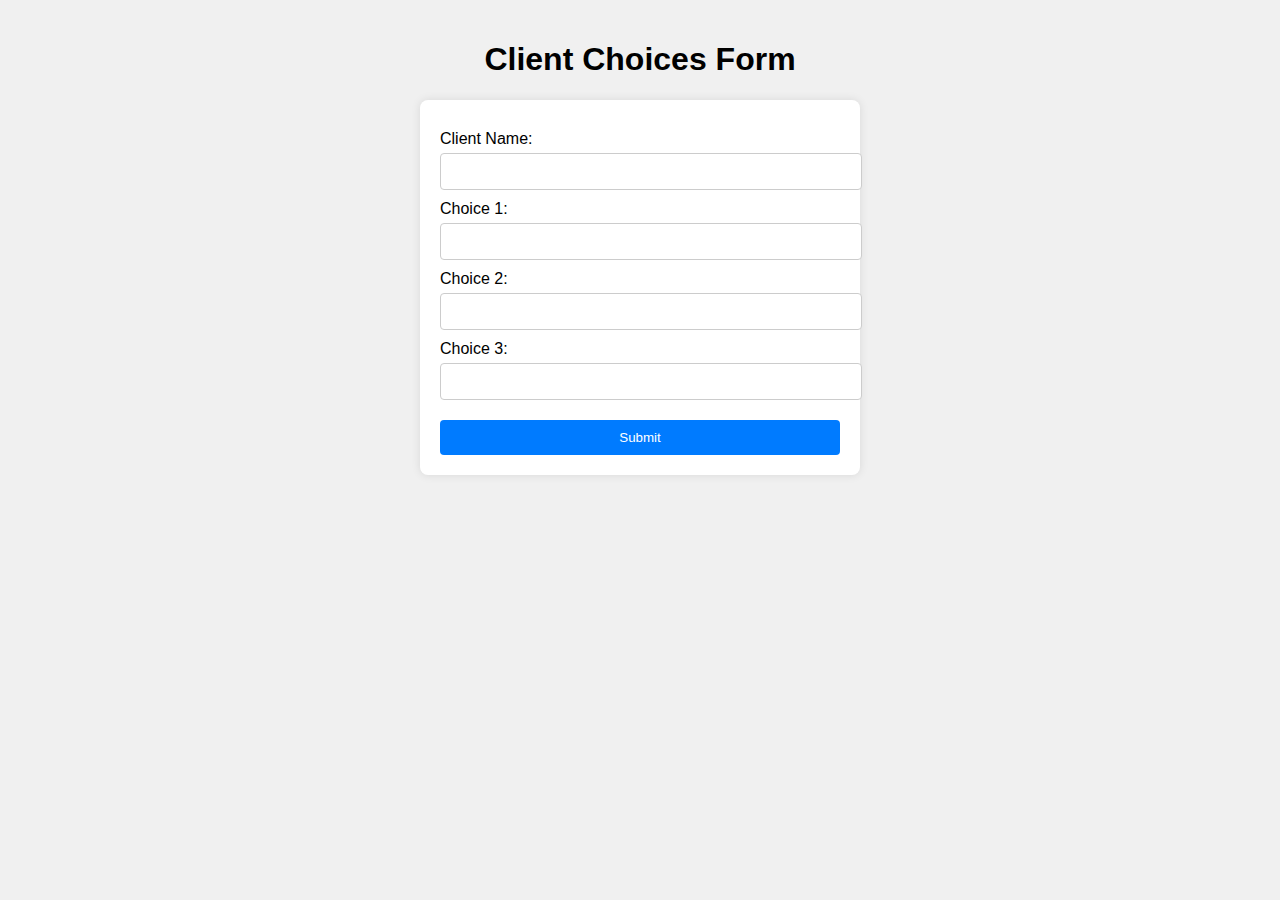
<file: client_choices/index.html>
<!DOCTYPE html>
<html lang="en">
<head>
    <meta charset="UTF-8">
    <title>Client Choices Form</title>
    <link rel="stylesheet" href="styles.css">
    <script src="scripts.js" defer></script>
</head>
<body>
    <h1>Client Choices Form</h1>
    <form id="choicesForm" action="process_form.php" method="POST">
        <label for="client_name">Client Name:</label>
        <input type="text" id="client_name" name="client_name" required>
        <br>
        <label for="choice_1">Choice 1:</label>
        <input type="text" id="choice_1" name="choice_1" required>
        <br>
        <label for="choice_2">Choice 2:</label>
        <input type="text" id="choice_2" name="choice_2" required>
        <br>
        <label for="choice_3">Choice 3:</label>
        <input type="text" id="choice_3" name="choice_3" required>
        <br>
        <button type="submit">Submit</button>
    </form>
    <p id="status"></p>
</body>
</html>
</file>
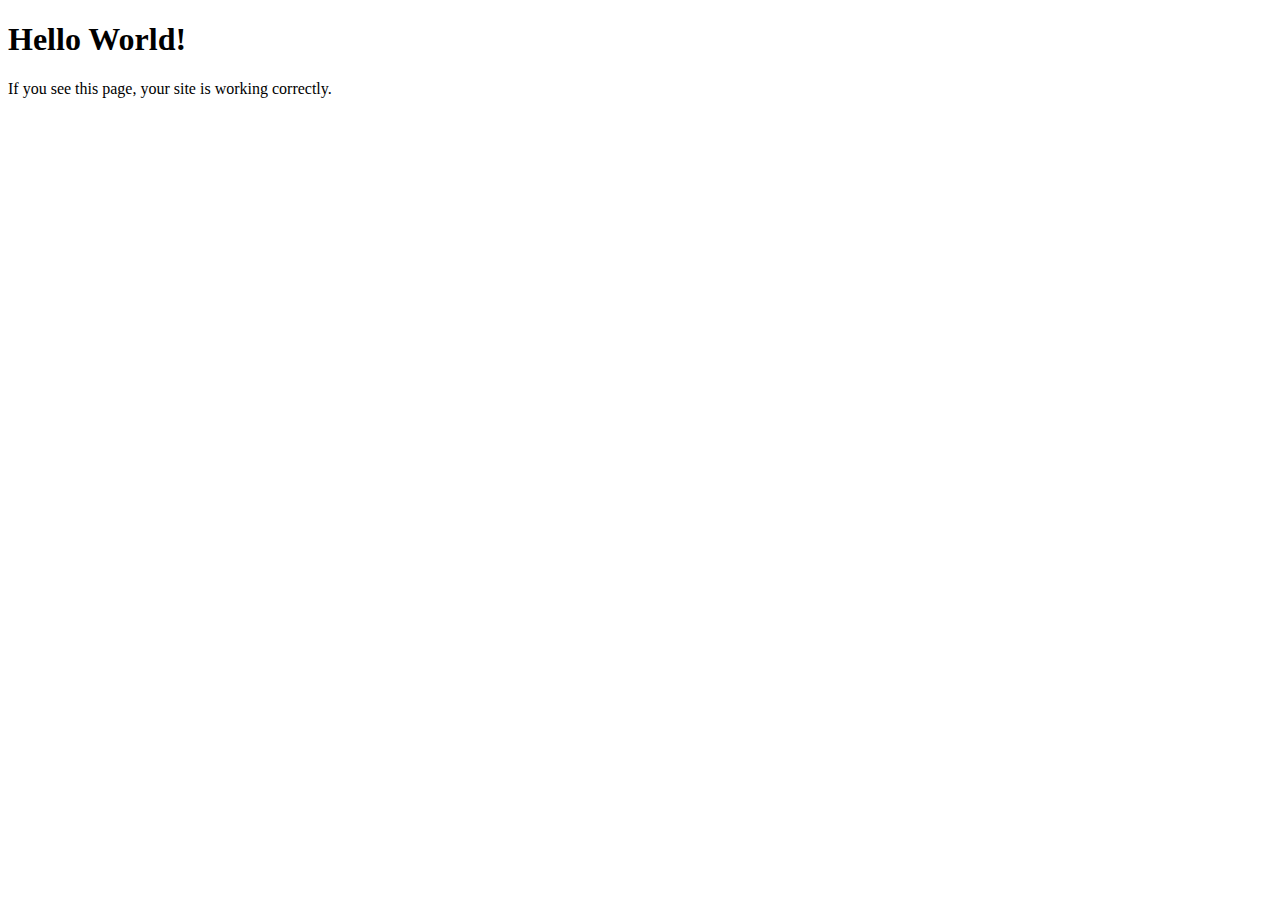
<file: Projet/index.html>
<!DOCTYPE html>
<html lang="en">
<head>
    <meta charset="UTF-8">
    <meta name="viewport" content="width=device-width, initial-scale=1.0">
    <title>Welcome to My Site</title>
</head>
<body>
    <h1>Hello World!</h1>
    <p>If you see this page, your site is working correctly.</p>
</body>
</html>
</file>
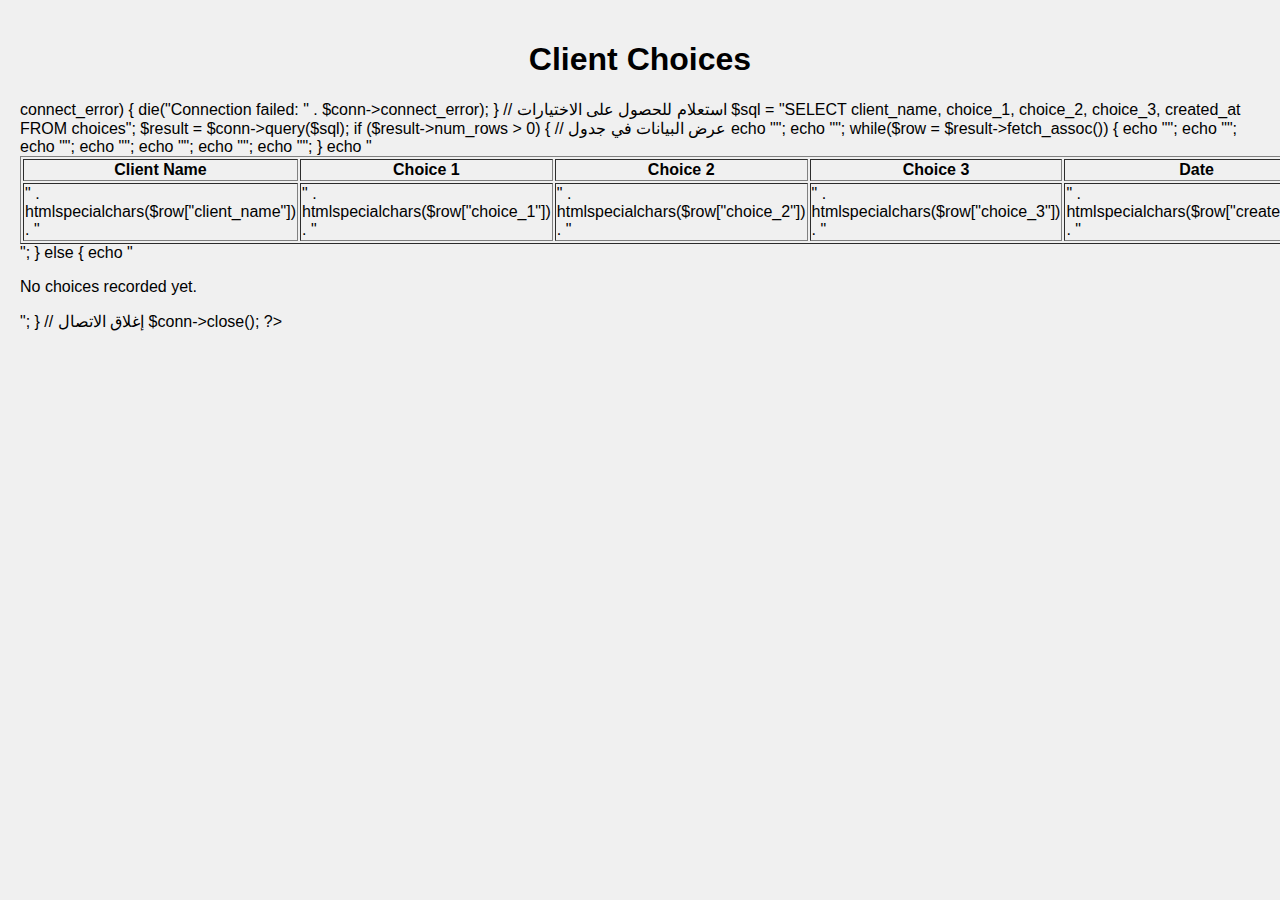
<file: client_choices/view_choices.html>
<!DOCTYPE html>
<html lang="en">
<head>
    <meta charset="UTF-8">
    <title>View Client Choices</title>
    <link rel="stylesheet" href="styles.css">
</head>
<body>
    <h1>Client Choices</h1>
    <div id="data-table">
        <?php
        // معلومات الاتصال بقاعدة البيانات
        $servername = "localhost";
        $username = "root";
        $password = "";
        $dbname = "mosaicclient";

        // إنشاء اتصال بقاعدة البيانات
        $conn = new mysqli($servername, $username, $password, $dbname);

        // التحقق من الاتصال
        if ($conn->connect_error) {
            die("Connection failed: " . $conn->connect_error);
        }

        // استعلام للحصول على الاختيارات
        $sql = "SELECT client_name, choice_1, choice_2, choice_3, created_at FROM choices";
        $result = $conn->query($sql);

        if ($result->num_rows > 0) {
            // عرض البيانات في جدول
            echo "<table border='1'>";
            echo "<tr><th>Client Name</th><th>Choice 1</th><th>Choice 2</th><th>Choice 3</th><th>Date</th></tr>";
            while($row = $result->fetch_assoc()) {
                echo "<tr>";
                echo "<td>" . htmlspecialchars($row["client_name"]) . "</td>";
                echo "<td>" . htmlspecialchars($row["choice_1"]) . "</td>";
                echo "<td>" . htmlspecialchars($row["choice_2"]) . "</td>";
                echo "<td>" . htmlspecialchars($row["choice_3"]) . "</td>";
                echo "<td>" . htmlspecialchars($row["created_at"]) . "</td>";
                echo "</tr>";
            }
            echo "</table>";
        } else {
            echo "<p>No choices recorded yet.</p>";
        }

        // إغلاق الاتصال
        $conn->close();
        ?>
    </div>
</body>
</html>
</file>
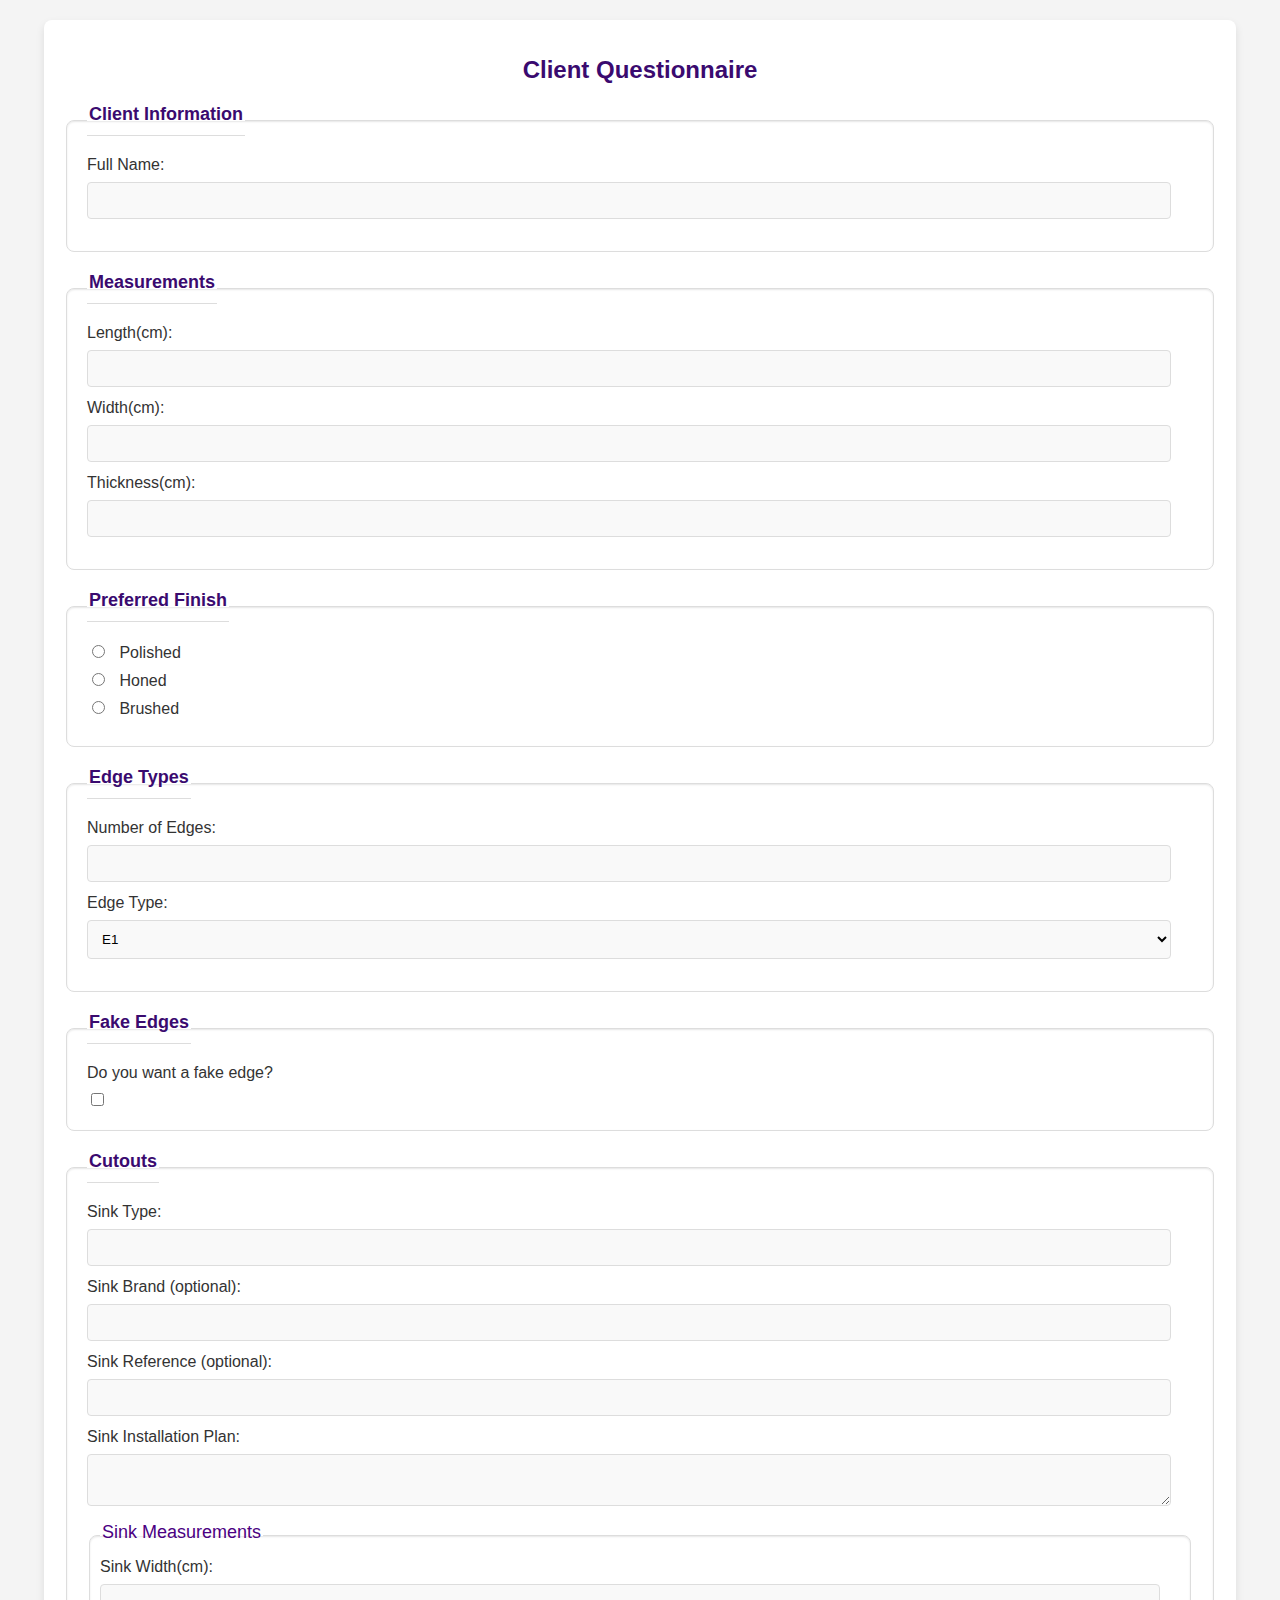
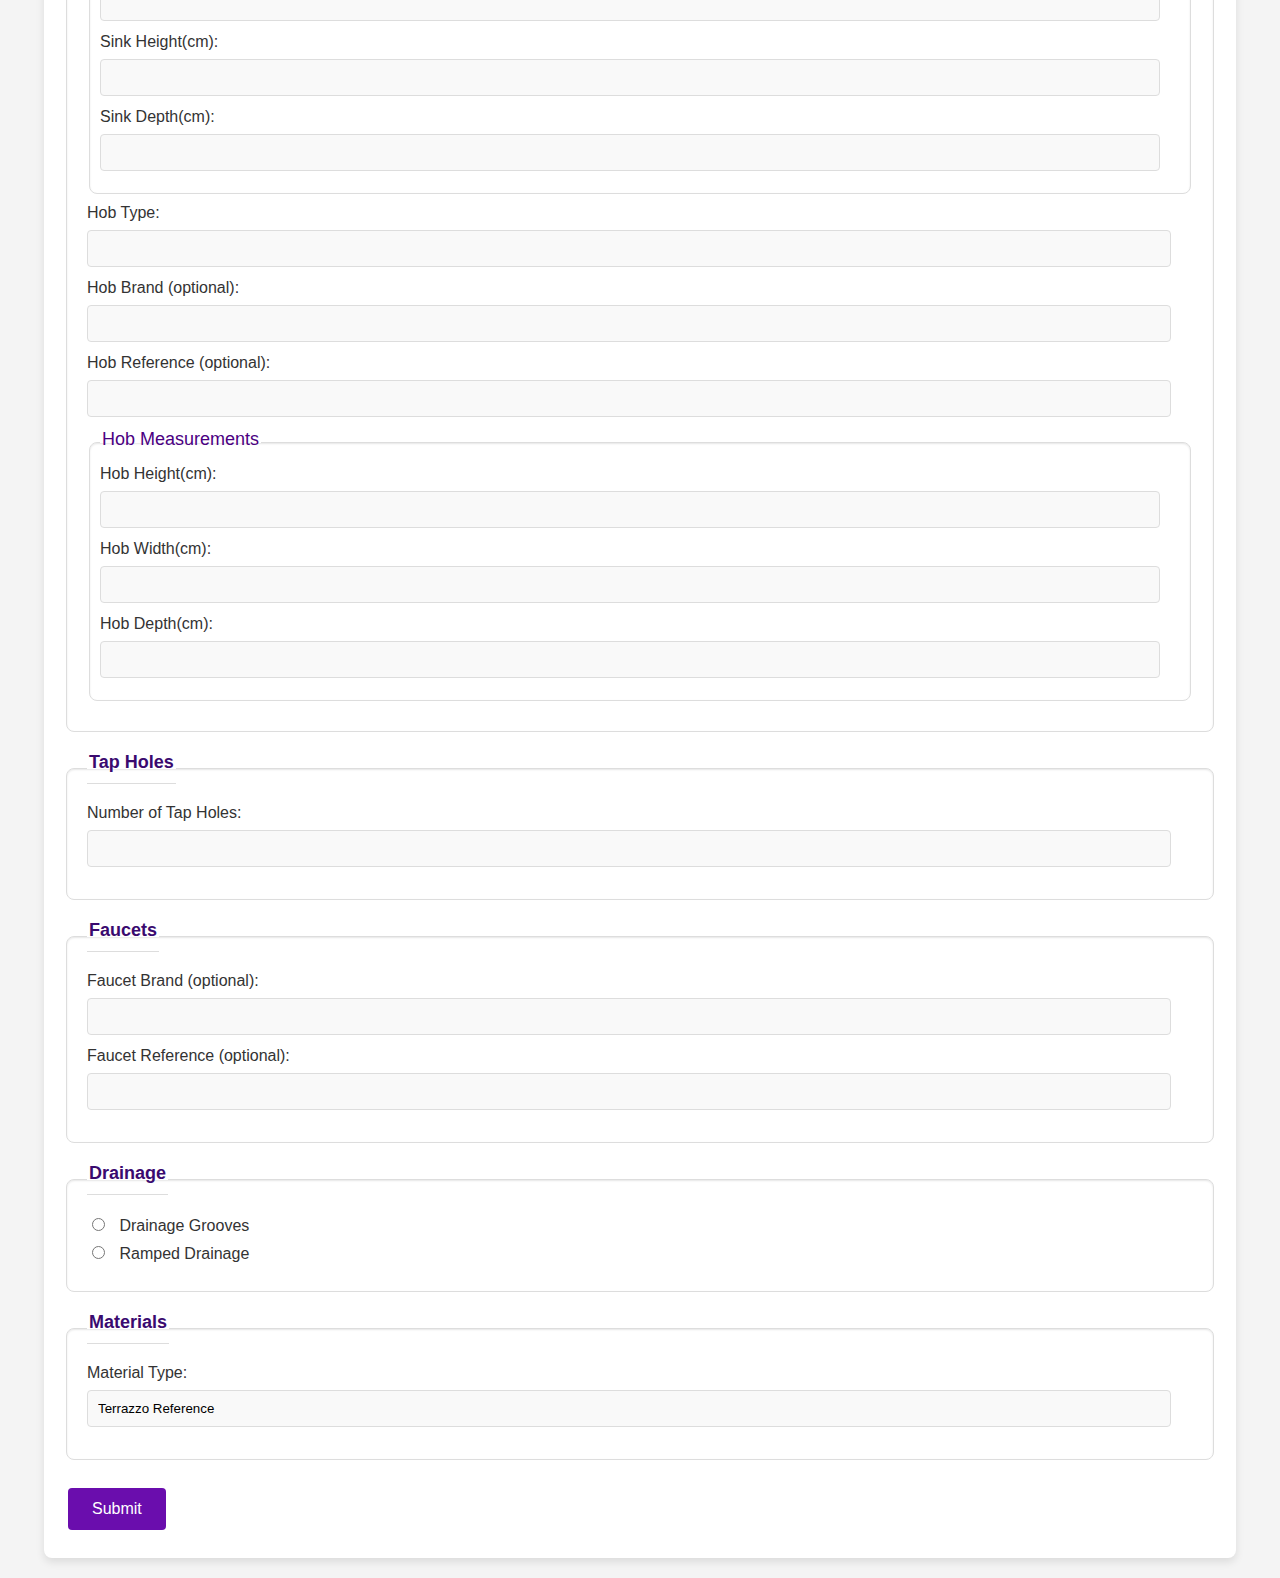
<file: mosaic/Client Questionnaire.html>
<!DOCTYPE html>
<!-- saved from url=(0033)https://mosaic-factory.wuaze.com/ -->
<html lang="en"><head><meta http-equiv="Content-Type" content="text/html; charset=UTF-8">
    
    <meta name="viewport" content="width=device-width, initial-scale=1.0">
    <title>Client Questionnaire</title>
    <link rel="stylesheet" href="./Client Questionnaire_files/styles.css">
</head>
<body>
    <div class="container">
        <h1>Client Questionnaire</h1>
        <form id="clientForm" action="https://mosaic-factory.wuaze.com/index.php" method="POST">
            <!-- Client Information -->
            <fieldset class="fieldset">
                <legend class="legend">Client Information</legend>
                <label for="full_name">Full Name:</label>
                <input type="text" id="full_name" name="full_name" required="">
            </fieldset>

            <!-- Measurements -->
            <fieldset class="fieldset">
                <legend class="legend">Measurements</legend>
                <label for="length">Length(cm):</label>
                <input type="number" id="length" name="length" step="0.01" required="">
                <label for="width">Width(cm):</label>
                <input type="number" id="width" name="width" step="0.01" required="">
                <label for="thickness">Thickness(cm):</label>
                <input type="number" id="thickness" name="thickness" step="0.01" required="">
            </fieldset>

            <!-- Preferred Finish -->
            <fieldset class="fieldset">
                <legend class="legend">Preferred Finish</legend>
                <label><input type="radio" name="finish" value="polished" required=""> Polished</label>
                <label><input type="radio" name="finish" value="honed"> Honed</label>
                <label><input type="radio" name="finish" value="brushed"> Brushed</label>
            </fieldset>

            <!-- Edge Types -->
            <fieldset class="fieldset">
                <legend class="legend">Edge Types</legend>
                <label for="edge_count">Number of Edges:</label>
                <input type="number" id="edge_count" name="edge_count">
                <label for="edge_type">Edge Type:</label>
                <select id="edge_type" name="edge_type">
                    <option value="E1">E1</option>
                    <option value="E5">E5</option>
                    <option value="E7">E7</option>
                    <option value="B5">B5</option>
                    <option value="B10">B10</option>
                    <option value="Other">Other</option>
                </select>
            </fieldset>

            <!-- Fake Edges -->
            <fieldset class="fieldset">
                <legend class="legend">Fake Edges</legend>
                <label for="has_fake_edge">Do you want a fake edge?</label>
                <input type="checkbox" id="has_fake_edge" name="has_fake_edge">
                <div id="fake_edge_details" style="display: none;">
                    <label for="fake_edge_position">Position:</label>
                    <select id="fake_edge_position" name="fake_edge_position">
                        <option value="Bottom">Bottom</option>
                        <option value="Top">Top</option>
                    </select>
                    <label for="fake_edge_width">Width(cm):</label>
                    <input type="number" id="fake_edge_width" name="fake_edge_width" step="0.01">
                    <label for="fake_edge_height">Height(cm):</label>
                    <input type="number" id="fake_edge_height" name="fake_edge_height" step="0.01">
                    <label for="fake_edge_thickness">Thickness(cm):</label>
                    <input type="number" id="fake_edge_thickness" name="fake_edge_thickness" step="0.01">
                    <label for="fake_edge_type">Fake Edge Type:</label>
                    <select id="fake_edge_type" name="fake_edge_type">
                        <option value="E1">E1</option>
                        <option value="E5">E5</option>
                        <option value="E7">E7</option>
                        <option value="B5">B5</option>
                        <option value="Other">Other</option>
                    </select>
                </div>
            </fieldset>

            <!-- Cutouts -->
            <fieldset class="fieldset">
                <legend class="legend">Cutouts</legend>
                <label for="sink_type">Sink Type:</label>
                <input type="text" id="sink_type" name="sink_type">
                <label for="sink_brand">Sink Brand (optional):</label>
                <input type="text" id="sink_brand" name="sink_brand">
                <label for="sink_reference">Sink Reference (optional):</label>
                <input type="text" id="sink_reference" name="sink_reference">
                <label for="sink_installation_plan">Sink Installation Plan:</label>
                <textarea id="sink_installation_plan" name="sink_installation_plan"></textarea>
                <fieldset class="small-fieldset">
                    <legend>Sink Measurements</legend>
                    <label for="sink_width">Sink Width(cm):</label>
                    <input type="number" id="sink_width" name="sink_width" step="0.01">
                    <label for="sink_height">Sink Height(cm):</label>
                    <input type="number" id="sink_height" name="sink_height" step="0.01">
                    <label for="sink_depth">Sink Depth(cm):</label>
                    <input type="number" id="sink_depth" name="sink_depth" step="0.01">
                </fieldset>
                <label for="hob_type">Hob Type:</label>
                <input type="text" id="hob_type" name="hob_type">
                <label for="hob_brand">Hob Brand (optional):</label>
                <input type="text" id="hob_brand" name="hob_brand">
                <label for="hob_reference">Hob Reference (optional):</label>
                <input type="text" id="hob_reference" name="hob_reference">
                <fieldset class="small-fieldset">
                    <legend>Hob Measurements</legend>
                    <label for="hob_height">Hob Height(cm):</label>
                    <input type="number" id="hob_height" name="hob_height" step="0.01">
                    <label for="hob_width">Hob Width(cm):</label>
                    <input type="number" id="hob_width" name="hob_width" step="0.01">
                    <label for="hob_depth">Hob Depth(cm):</label>
                    <input type="number" id="hob_depth" name="hob_depth" step="0.01">
                </fieldset>
            </fieldset>

            <!-- Tap Holes -->
            <fieldset class="fieldset">
                <legend class="legend">Tap Holes</legend>
                <label for="number_of_holes">Number of Tap Holes:</label>
                <input type="number" id="number_of_holes" name="number_of_holes">
            </fieldset>

            <!-- Faucets -->
            <fieldset class="fieldset">
                <legend class="legend">Faucets</legend>
                <label for="faucet_brand">Faucet Brand (optional):</label>
                <input type="text" id="faucet_brand" name="faucet_brand">
                <label for="faucet_reference">Faucet Reference (optional):</label>
                <input type="text" id="faucet_reference" name="faucet_reference">
            </fieldset>

            <!-- Drainage -->
            <fieldset class="fieldset">
                <legend class="legend">Drainage</legend>
                <label><input type="radio" name="drainage" value="grooves" required=""> Drainage Grooves</label>
                <label><input type="radio" name="drainage" value="Ramped"> Ramped Drainage</label>
            </fieldset>

            <!-- Materials -->
            <fieldset class="fieldset">
                <legend class="legend">Materials</legend>
                <label for="material_type">Material Type:</label>
                <input type="text" id="material_type" name="material_type" value="Terrazzo Reference" readonly="">
            </fieldset>

            <button type="submit">Submit</button>
        </form>
    </div>

    <script>
        document.getElementById('has_fake_edge').addEventListener('change', function() {
            var fakeEdgeDetails = document.getElementById('fake_edge_details');
            fakeEdgeDetails.style.display = this.checked ? 'block' : 'none';
        });
    </script>




</body></html>
</file>
<file: client_choices/styles.css>
body {
    font-family: Arial, sans-serif;
    background-color: #f0f0f0;
    margin: 0;
    padding: 20px;
}

h1 {
    text-align: center;
}

form {
    max-width: 400px;
    margin: 0 auto;
    padding: 20px;
    background-color: #fff;
    border-radius: 8px;
    box-shadow: 0 0 10px rgba(0, 0, 0, 0.1);
}

label {
    display: block;
    margin-top: 10px;
}

input {
    width: 100%;
    padding: 10px;
    margin-top: 5px;
    border: 1px solid #ccc;
    border-radius: 4px;
}

button {
    width: 100%;
    padding: 10px;
    margin-top: 20px;
    background-color: #007BFF;
    color: #fff;
    border: none;
    border-radius: 4px;
    cursor: pointer;
}

button:hover {
    background-color: #0056b3;
}

#status {
    text-align: center;
    margin-top: 20px;
}
</file>
<file: mosaic/Client Questionnaire_files/styles.css>
body {
    font-family: 'Arial', sans-serif;
    margin: 0;
    padding: 0;
    background-color: #f4f4f4;
}

.container {
    width: 90%;
    max-width: 1200px;
    margin: 20px auto;
    padding: 20px;
    background-color: #ffffff;
    box-shadow: 0 4px 8px rgba(0, 0, 0, 0.1);
    border-radius: 8px;
}

h1 {
    text-align: center;
    color: #3a0a6f; /* Deep Purple */
    margin-bottom: 20px;
    font-size: 24px;
}

fieldset {
    border: 1px solid #ddd;
    border-radius: 8px;
    margin-bottom: 20px;
    padding: 20px;
    background-color: #ffffff;
    box-shadow: inset 0 1px 2px rgba(0, 0, 0, 0.1);
}

legend {
    font-weight: bold;
    color: #3a0a6f; /* Deep Purple */
    font-size: 18px;
    border-bottom: 1px solid #ddd;
    padding-bottom: 10px;
}

label {
    display: block;
    margin-bottom: 8px;
    color: #333;
    font-size: 16px;
}

input[type="text"], input[type="number"], textarea, select {
    width: calc(100% - 22px);
    padding: 10px;
    margin-bottom: 12px;
    border: 1px solid #ddd;
    border-radius: 4px;
    box-sizing: border-box;
    background-color: #f9f9f9;
}

input[type="radio"], input[type="checkbox"] {
    margin-right: 10px;
}

button {
    background-color: #6a0dad; /* Purple */
    color: white;
    border: none;
    padding: 12px 24px;
    text-align: center;
    text-decoration: none;
    display: inline-block;
    font-size: 16px;
    margin: 8px 4px;
    cursor: pointer;
    border-radius: 4px;
    transition: background-color 0.3s ease;
}

button:hover {
    background-color: #4b0082; /* Darker Purple */
}

/* Smaller fieldsets for Sink Measurements and Hob Measurements */
fieldset.small-fieldset {
    padding: 10px;
    margin-bottom: 10px;
}

fieldset.small-fieldset legend {
    font-size: 18px; /* Smaller font size */
    color: #4b0082;
    border: none; /* Remove border */
    padding-bottom: 5px; /* Reduce padding */
    font-weight: normal; /* Normal weight */
}

fieldset.small-fieldset input[type="number"] {
    width: calc(100% - 20px);
}
</file>
